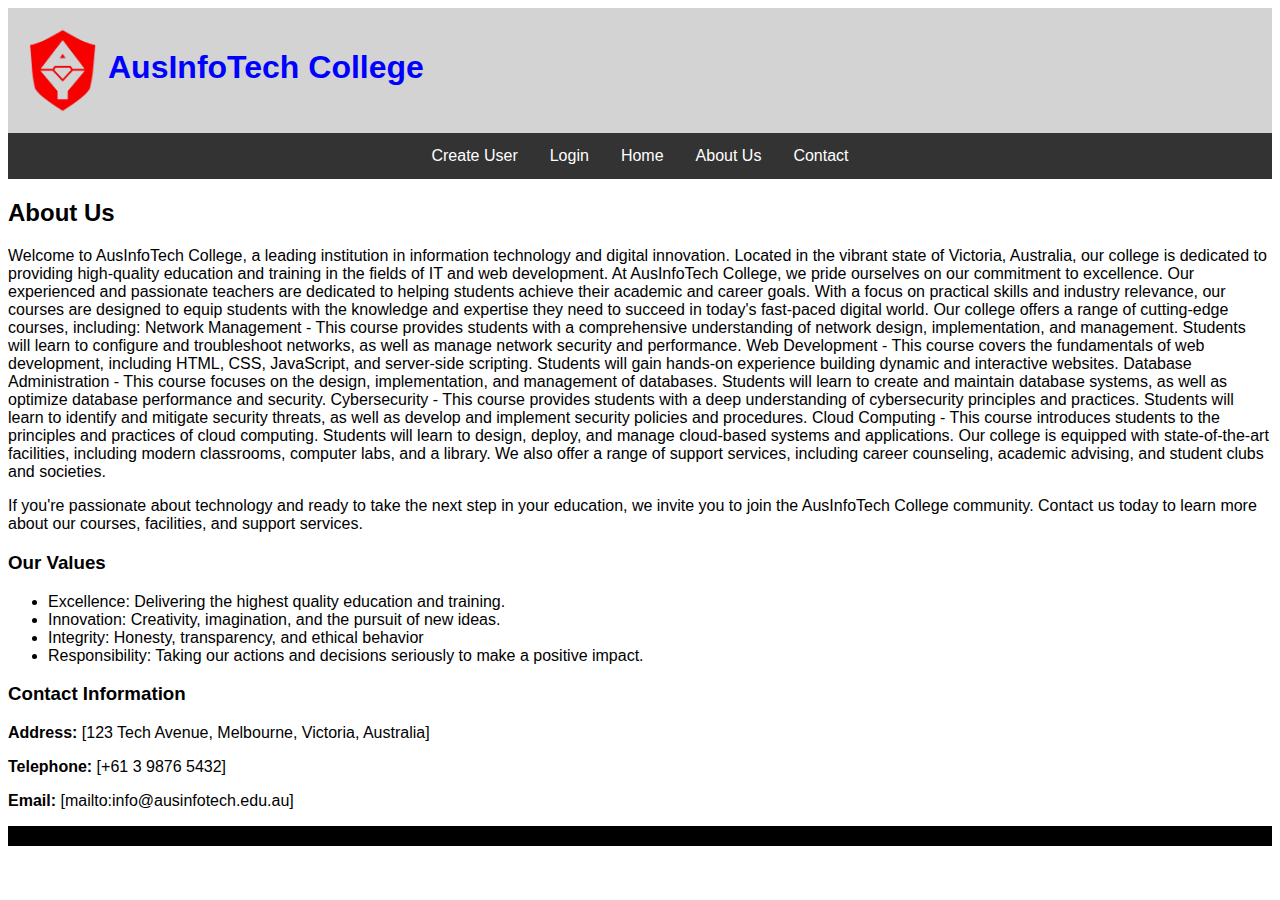
<file: About Us.html>
<!DOCTYPE html>  
<html lang="en">  
<head>  
<meta charset="UTF-8">  
<meta name="viewport" content="width=device-width, initial-scale=1.0">  
<title>About Us</title>  
<link rel="stylesheet" href="styles.css">  
</head>  
<body>  
  
    <div class="header">
        <img src="logo.PNG" alt="logo" class="left-image">  
        <h1>AusInfoTech College</h1>   
      </div>    
      <div class="topnav">  
        <a href="index.html" onclick="showPage('createUserPage')">Create User</a>  
        <a href="login.html" onclick="showPage('loginPage')">Login</a> 
        <a href="home.html">Home</a>  
        <a href="About Us.html">About Us</a>
        <a href="Contact.html">Contact</a>  
      </div> 
  
    <main>  
        <section class="about-section">  
            <h2>About Us</h2>  
            <p>Welcome to AusInfoTech College, a leading institution in information technology and digital innovation. Located in the vibrant state of Victoria, Australia, our college is dedicated to providing high-quality education and training in the fields of IT and web development.

                At AusInfoTech College, we pride ourselves on our commitment to excellence. Our experienced and passionate teachers are dedicated to helping students achieve their academic and career goals. With a focus on practical skills and industry relevance, our courses are designed to equip students with the knowledge and expertise they need to succeed in today's fast-paced digital world.
                
                Our college offers a range of cutting-edge courses, including:
                
                Network Management - This course provides students with a comprehensive understanding of network design, implementation, and management. Students will learn to configure and troubleshoot networks, as well as manage network security and performance.
                Web Development - This course covers the fundamentals of web development, including HTML, CSS, JavaScript, and server-side scripting. Students will gain hands-on experience building dynamic and interactive websites.
                Database Administration - This course focuses on the design, implementation, and management of databases. Students will learn to create and maintain database systems, as well as optimize database performance and security.
                Cybersecurity - This course provides students with a deep understanding of cybersecurity principles and practices. Students will learn to identify and mitigate security threats, as well as develop and implement security policies and procedures.
                Cloud Computing - This course introduces students to the principles and practices of cloud computing. Students will learn to design, deploy, and manage cloud-based systems and applications.
                Our college is equipped with state-of-the-art facilities, including modern classrooms, computer labs, and a library. We also offer a range of support services, including career counseling, academic advising, and student clubs and societies.</p>  
            <p>If you're passionate about technology and ready to take the next step in your education, we invite you to join the AusInfoTech College community. Contact us today to learn more about our courses, facilities, and support services.</p>  
  
            <h3>Our Values</h3>  
            <ul>  
                <li>Excellence: Delivering the highest quality education and training.</li>  
                <li>Innovation: Creativity, imagination, and the pursuit of new ideas.</li>  
                <li>Integrity: Honesty, transparency, and ethical behavior</li>  
                <li>Responsibility: Taking our actions and decisions seriously to make a positive impact.</li>  
            </ul>  
  
            <h3>Contact Information</h3>  
            <p><strong>Address:</strong> [123 Tech Avenue, Melbourne, Victoria, Australia]</p>  
            <p><strong>Telephone:</strong> [+61 3 9876 5432]</p>  
            <p><strong>Email:</strong> [mailto:info@ausinfotech.edu.au]</p>  
        </section>  
    </main>  
  
    <footer>  
        <div class="footer-content">  
            <!----Jaxton--> 
        </div>  
    </footer>   
</body>  
</html>
</file>
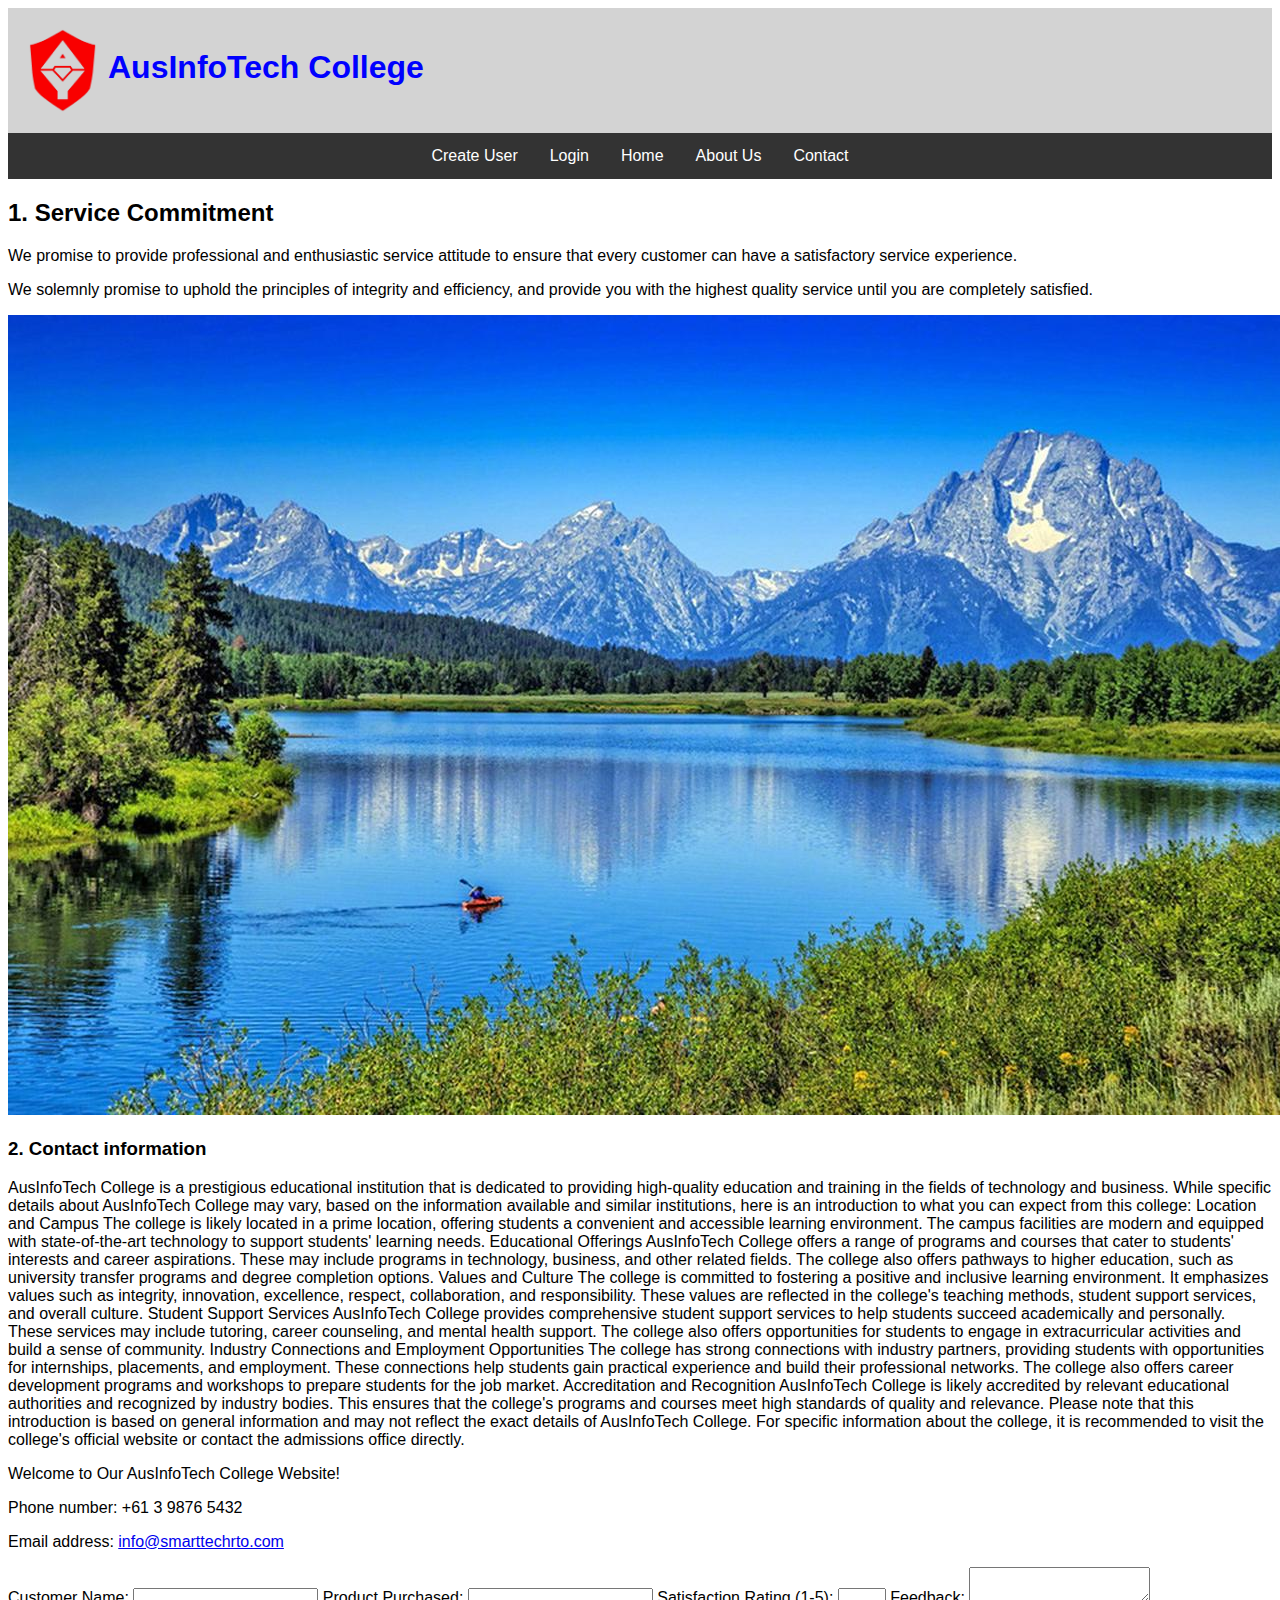
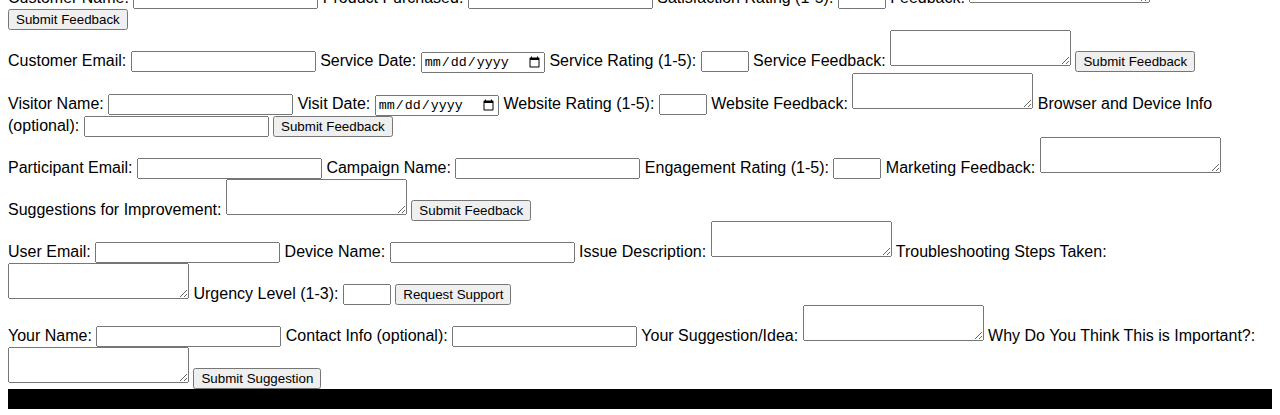
<file: Contact.html>
<!DOCTYPE html>  
<html lang="en">  
<head>  
<meta charset="UTF-8">  
<meta name="viewport" content="width=device-width, initial-scale=1.0">  
<title>About Us</title>  
<link rel="stylesheet" href="styles.css">  
</head>  
<body>  
  
    <div class="header">
        <img src="logo.PNG" alt="logo" class="left-image">  
        <h1>AusInfoTech College</h1>   
      </div>    
      <div class="topnav">  
        <a href="index.html" onclick="showPage('createUserPage')">Create User</a>  
        <a href="login.html" onclick="showPage('loginPage')">Login</a> 
        <a href="home.html">Home</a>  
        <a href="About Us.html">About Us</a>
        <a href="Contact.html">Contact</a>  
      </div> 
          <div class="flex-container">  
            <div class="photo-with-description">  
              <h2 class="support-flowchart-title">1. Service Commitment</h2>  
              <p>We promise to provide professional and enthusiastic service attitude to ensure that every customer can have a satisfactory service experience.</p>  
              <p>We solemnly promise to uphold the principles of integrity and efficiency, and provide you with the highest quality service until you are completely satisfied.</p>  
              <img src="picture3.jpg" alt="Support Flowchart Image" class="service-flowchart-image">    
              <!-- You can add more explanations or pictures about the service process here -->  
            </div>  
            <div class="contact-info">  
                <h3>2. Contact information</h3>  
                <p>AusInfoTech College is a prestigious educational institution that is dedicated to providing high-quality education and training in the fields of technology and business. While specific details about AusInfoTech College may vary, based on the information available and similar institutions, here is an introduction to what you can expect from this college:

                  Location and Campus
                  The college is likely located in a prime location, offering students a convenient and accessible learning environment.
                  The campus facilities are modern and equipped with state-of-the-art technology to support students' learning needs.
                  Educational Offerings
                  AusInfoTech College offers a range of programs and courses that cater to students' interests and career aspirations.
                  These may include programs in technology, business, and other related fields.
                  The college also offers pathways to higher education, such as university transfer programs and degree completion options.
                  Values and Culture
                  The college is committed to fostering a positive and inclusive learning environment.
                  It emphasizes values such as integrity, innovation, excellence, respect, collaboration, and responsibility.
                  These values are reflected in the college's teaching methods, student support services, and overall culture.
                  Student Support Services
                  AusInfoTech College provides comprehensive student support services to help students succeed academically and personally.
                  These services may include tutoring, career counseling, and mental health support.
                  The college also offers opportunities for students to engage in extracurricular activities and build a sense of community.
                  Industry Connections and Employment Opportunities
                  The college has strong connections with industry partners, providing students with opportunities for internships, placements, and employment.
                  These connections help students gain practical experience and build their professional networks.
                  The college also offers career development programs and workshops to prepare students for the job market.
                  Accreditation and Recognition
                  AusInfoTech College is likely accredited by relevant educational authorities and recognized by industry bodies.
                  This ensures that the college's programs and courses meet high standards of quality and relevance.
                  Please note that this introduction is based on general information and may not reflect the exact details of AusInfoTech College. For specific information about the college, it is recommended to visit the college's official website or contact the admissions office directly.
                </p>  
                <p>Welcome to Our AusInfoTech College Website!</p>  
                <p>Phone number: <span>+61 3 9876 5432</span></p>  
                <p>Email address: <a href="mailto:info@ausinfotech.edu.au">info@smarttechrto.com</a></p>  
              
                <!-- Add online forms here -->  
                <form id="productSatisfactionForm">
                  <label for="customerName">Customer Name:</label>
                  <input type="text" id="customerName" name="customerName" required>
                  
                  <label for="productPurchased">Product Purchased:</label>
                  <input type="text" id="productPurchased" name="productPurchased" required>
                  
                  <label for="satisfactionRating">Satisfaction Rating (1-5):</label>
                  <input type="number" id="satisfactionRating" name="satisfactionRating" min="1" max="5" required>
                  
                  <label for="feedback">Feedback:</label>
                  <textarea id="feedback" name="feedback" required></textarea>
                  
                  <button type="submit">Submit Feedback</button>
              </form>
              <form id="customerServiceForm">
                <label for="customerEmail">Customer Email:</label>
                <input type="email" id="customerEmail" name="customerEmail" required>
                
                <label for="serviceDate">Service Date:</label>
                <input type="date" id="serviceDate" name="serviceDate" required>
                
                <label for="serviceRating">Service Rating (1-5):</label>
                <input type="number" id="serviceRating" name="serviceRating" min="1" max="5" required>
                
                <label for="serviceFeedback">Service Feedback:</label>
                <textarea id="serviceFeedback" name="serviceFeedback" required></textarea>
                
                <button type="submit">Submit Feedback</button>
            </form>
            <form id="websiteUsageForm">
              <label for="visitorName">Visitor Name:</label>
              <input type="text" id="visitorName" name="visitorName" required>
              
              <label for="visitDate">Visit Date:</label>
              <input type="date" id="visitDate" name="visitDate" required>
              
              <label for="websiteRating">Website Rating (1-5):</label>
              <input type="number" id="websiteRating" name="websiteRating" min="1" max="5" required>
              
              <label for="websiteFeedback">Website Feedback:</label>
              <textarea id="websiteFeedback" name="websiteFeedback" required></textarea>
              
              <label for="browserInfo">Browser and Device Info (optional):</label>
              <input type="text" id="browserInfo" name="browserInfo">
              
              <button type="submit">Submit Feedback</button>
          </form>
          <form id="marketingFeedbackForm">
            <label for="participantEmail">Participant Email:</label>
            <input type="email" id="participantEmail" name="participantEmail" required>
            
            <label for="campaignName">Campaign Name:</label>
            <input type="text" id="campaignName" name="campaignName" required>
            
            <label for="engagementRating">Engagement Rating (1-5):</label>
            <input type="number" id="engagementRating" name="engagementRating" min="1" max="5" required>
            
            <label for="marketingFeedback">Marketing Feedback:</label>
            <textarea id="marketingFeedback" name="marketingFeedback" required></textarea>
            
            <label for="suggestions">Suggestions for Improvement:</label>
            <textarea id="suggestions" name="suggestions"></textarea>
            
            <button type="submit">Submit Feedback</button>
        </form>
        <form id="techSupportForm">
          <label for="userEmail">User Email:</label>
          <input type="email" id="userEmail" name="userEmail" required>
          
          <label for="deviceName">Device Name:</label>
          <input type="text" id="deviceName" name="deviceName" required>
          
          <label for="issueDescription">Issue Description:</label>
          <textarea id="issueDescription" name="issueDescription" required></textarea>
          
          <label for="troubleshootingSteps">Troubleshooting Steps Taken:</label>
          <textarea id="troubleshootingSteps" name="troubleshootingSteps"></textarea>
          
          <label for="urgency">Urgency Level (1-3):</label>
          <input type="number" id="urgency" name="urgency" min="1" max="3" required>
          
          <button type="submit">Request Support</button>
      </form>
      <form id="suggestionsForm">
        <label for="suggestorName">Your Name:</label>
        <input type="text" id="suggestorName" name="suggestorName" required>
        
        <label for="contactInfo">Contact Info (optional):</label>
        <input type="text" id="contactInfo" name="contactInfo">
        
        <label for="suggestion">Your Suggestion/Idea:</label>
        <textarea id="suggestion" name="suggestion" required></textarea>
        
        <label for="reason">Why Do You Think This is Important?:</label>
        <textarea id="reason" name="reason" required></textarea>
        
        <button type="submit">Submit Suggestion</button>
    </form>
                <!-- Display successful submission message (if needed) -->  
                <div id="successMessage" style="display: none;">Submission successful!</div>  
              </div>  
            </div>
            <footer>  
              <div class="footer-content">  
                  <!----Jaxton--> 
              </div>  
          </footer>      
            </body>  
            </html>
</file>
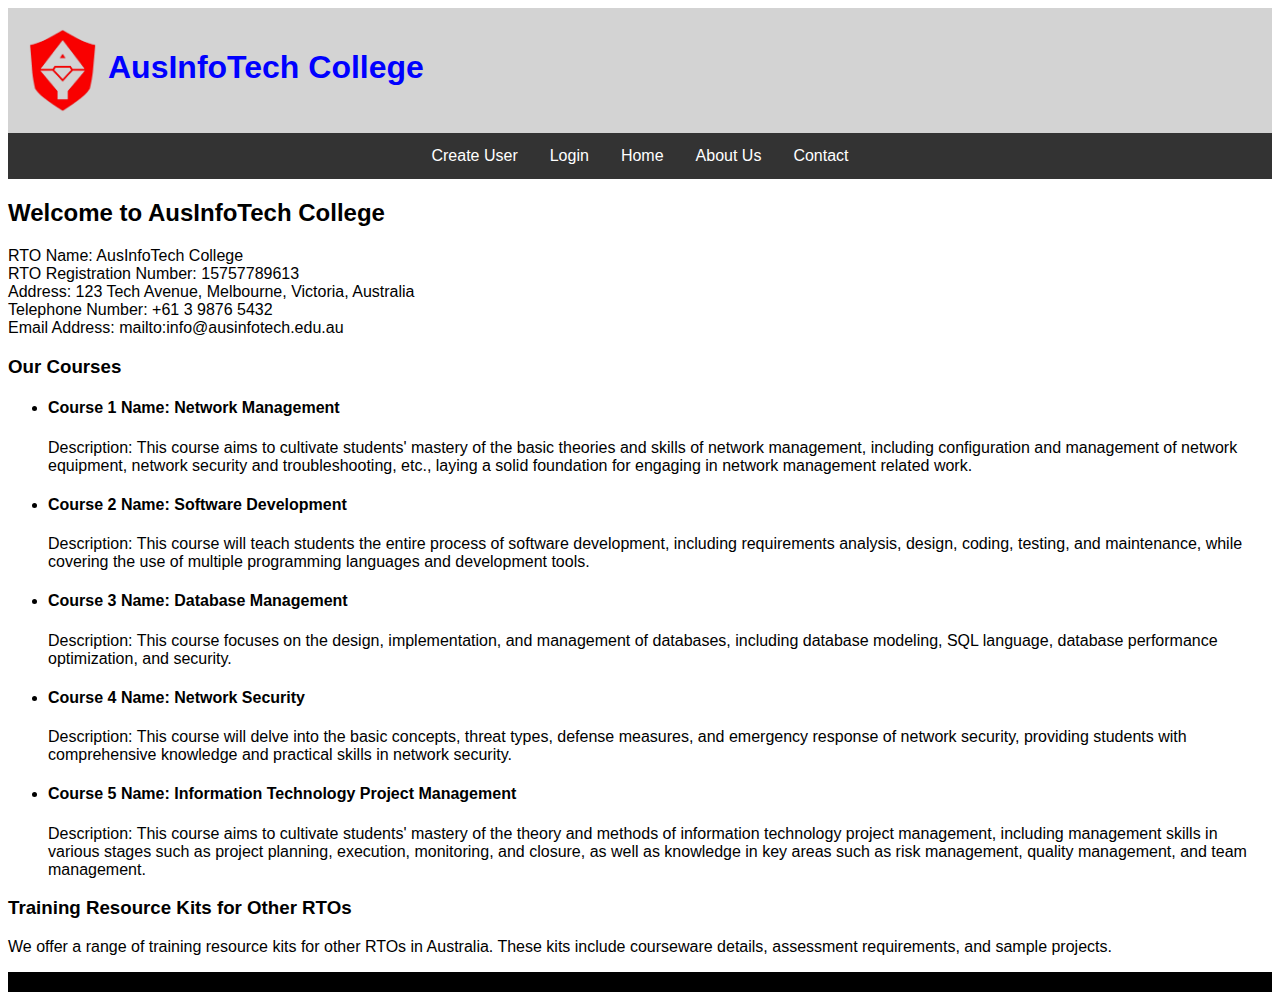
<file: home.html>
<!DOCTYPE html>  
<html lang="en">  
<head>  
<meta charset="UTF-8">  
<meta name="viewport" content="width=device-width, initial-scale=1.0">  
<title>About Us</title>  
<link rel="stylesheet" href="styles.css">  
</head>  
<body>  
  
    <div class="header">
        <img src="logo.PNG" alt="logo" class="left-image">  
        <h1>AusInfoTech College</h1>   
      </div>    
      <div class="topnav">  
        <a href="index.html" onclick="showPage('createUserPage')">Create User</a>  
        <a href="login.html" onclick="showPage('loginPage')">Login</a> 
        <a href="home.html">Home</a>  
        <a href="About Us.html">About Us</a>
        <a href="Contact.html">Contact</a>  
      </div> 

<!-- Home Page Content -->  
<div class="home-content">  
    <h2>Welcome to AusInfoTech College</h2>  
    <p>  
        RTO Name: AusInfoTech College<br>  
        RTO Registration Number: 15757789613<br>  
        Address: 123 Tech Avenue, Melbourne, Victoria, Australia<br>   
        Telephone Number: +61 3 9876 5432<br>  
        Email Address: mailto:info@ausinfotech.edu.au<br>  
    </p>

    <h3>Our Courses</h3>    
<ul>    
    <!-- Course 1: Web Development Fundamentals -->    
    <li>    
        <h4>Course 1 Name: Network Management</h4>    
        <p>Description: This course aims to cultivate students' mastery of the basic theories and skills of network management, including configuration and management of network equipment, network security and troubleshooting, etc., laying a solid foundation for engaging in network management related work.</p>    
    </li>    
      
    <!-- Course 2: Advanced Java Programming -->    
    <li>    
        <h4>Course 2 Name: Software Development</h4>    
        <p>Description: This course will teach students the entire process of software development, including requirements analysis, design, coding, testing, and maintenance, while covering the use of multiple programming languages and development tools.</p>    
    </li>    
      
    <!-- Course 3: Network Security Essentials -->    
    <li>    
        <h4>Course 3 Name: Database Management</h4>    
        <p>Description: This course focuses on the design, implementation, and management of databases, including database modeling, SQL language, database performance optimization, and security.</p>    
    </li>    
      
    <!-- Course 4: Database Administration and SQL -->    
    <li>    
        <h4>Course 4 Name: Network Security</h4>    
        <p>Description: This course will delve into the basic concepts, threat types, defense measures, and emergency response of network security, providing students with comprehensive knowledge and practical skills in network security.</p>    
    </li>    
      
    <!-- Course 5: User Experience (UX) Design -->    
    <li>    
        <h4>Course 5 Name: Information Technology Project Management</h4>    
        <p>Description: This course aims to cultivate students' mastery of the theory and methods of information technology project management, including management skills in various stages such as project planning, execution, monitoring, and closure, as well as knowledge in key areas such as risk management, quality management, and team management.</p>    
    </li>    
</ul>

    <h3>Training Resource Kits for Other RTOs</h3>  
    <p>We offer a range of training resource kits for other RTOs in Australia. These kits include courseware details, assessment requirements, and sample projects.</p>  
</div>  




<footer>  
    <div class="footer-content">  
        <!----Jatxon--> 
    </div>  
</footer>     
          </body>  
          </html>
</file>
<file: styles.css>
/*    jaxton  */

body {  
    font-family: Arial, sans-serif;  
}  
  
/* Header styles */  
.header {  
    background-color: lightgrey;  
    color: blue;
    text-align: center;  
    display: flex; /* Use Flexbox layout to ensure that images and titles are on the same line */
    padding: 20px;  
  }  
.left-image {  
    /* Float the image to the left, but be aware that this may affect the text wrapping effect */  
    /* Due to the use of Flexbox, a float is not required here */  
    width: 70px; /* Set the image width to the size you want */  
    height: auto; /* Maintain the original scale of the image */  
    margin-right: 10px; /* Add some spacing between images and titles */  
}  
/* Navigation styles */  
.topnav {  
    display: flex; /* Using Flexbox Layout */  
    justify-content: center; /* Horizontal neutron element */
    overflow: hidden;  
    background-color: #333;  
  }  
  .topnav a {  
    float: left;  
    display: block;  
    color: white;  
    text-align: center;  
    padding: 14px 16px;  
    text-decoration: none;  
  }  
  .topnav a:hover {  
    background-color: lightgrey;  
    color: white;  
  }  
  

/* Additional class for hiding elements */  
.hidden {  
    display: none;  
}   

.hero-banner {  
    /* Add style to Hero banner */  
    width: 200px; /* Can be adjusted according to demand */  
    height: 200px; /* Adjust based on image size and page layout */  
    background-image: url('2.jpg'); /* If the image loading fails, a background image can be used as an alternative */  
    background-size: cover; /* Ensure that the image covers the entire container*/  
    background-position: center; /* Center Image  */  
    text-align: center; /* If you need to add text above to center it */  
    position: relative; /* If you need to add an overlay or text on top of it */  
}  

/* If using<img>tags, this style may be necessary to ensure that the image is displayed correctly */  
.hero-banner img {  
    width: 200px; /* Make the image width the same as the container width */  
    height: auto; /* Maintain the scale of the image */  
}  
/* Set styles for containers and list items */  

  footer {  
    background-color: #000000; /* Light gray background */  
    text-align: center; /* Center the content (but in this case, we have already set it in. footer content） */  
    padding: 10px 0; /* Bottom and top margins of footer */  
    font-family: Arial, sans-serif; /* set font */  
    color: #ffffff; /* text color */  
}  
  
.footer-content p {  
    margin: 0;  
}
</file>
